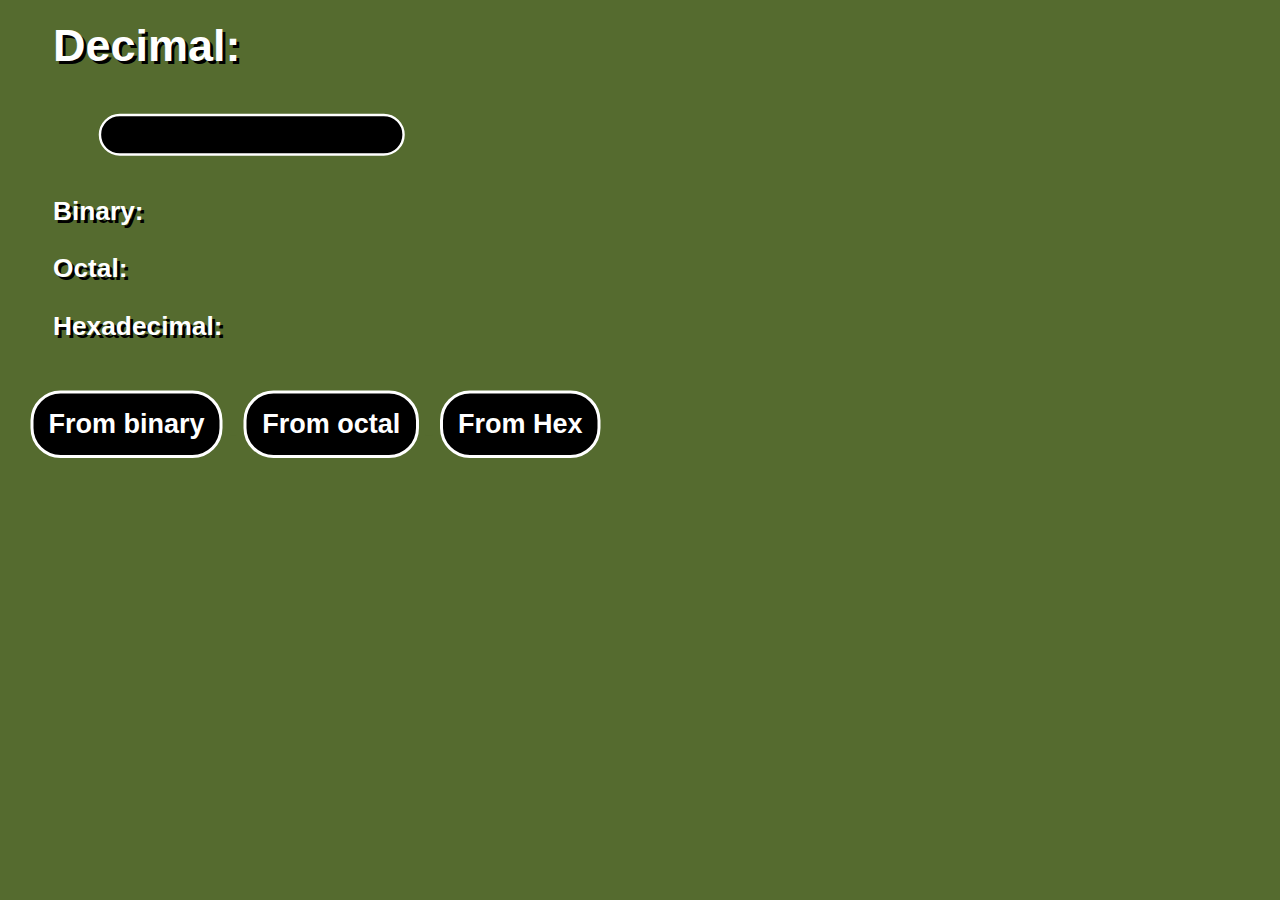
<file: index.html>
<!DOCTYPE html>
<html lang="en">
  <head>
    <meta charset="UTF-8" />
    <meta http-equiv="X-UA-Compatible" content="IE=edge" />
    <meta name="viewport" content="width=device-width, initial-scale=1.0" />
    <link rel="stylesheet" href="StyleSheet.css" />
    <link
      rel="stylesheet"
      media="(min-width:800px)"
      href="StyleSheetLarge.css"
    />
    <title>toBinary</title>
  </head>
  <body>
    <script src="index.js"></script>
    <div class="in">
      <h1>Decimal:</h1>
      <input type="text" id="Decimal" />
    </div>
    <div class="outText">
      <h3 id="binaryOut">Binary:</h3>
    </div>
    <div class="outText">
      <h3 id="octalOut">Octal:</h3>
    </div>
    <div class="outText">
      <h3 id="hexOut">Hexadecimal:</h3>
    </div>
    <div class="buttons">
      <a href="https://andihat.github.io/toBinary/indexB.html">
        <button>From binary</button>
      </a>
      <a href="https://andihat.github.io/toBinary/indexO.html">
        <button>From octal</button>
      </a>
      <a href="https://andihat.github.io/toBinary/indexH.html">
        <button>From Hex</button>
      </a>
    </div>
  </body>
</html>
</file>
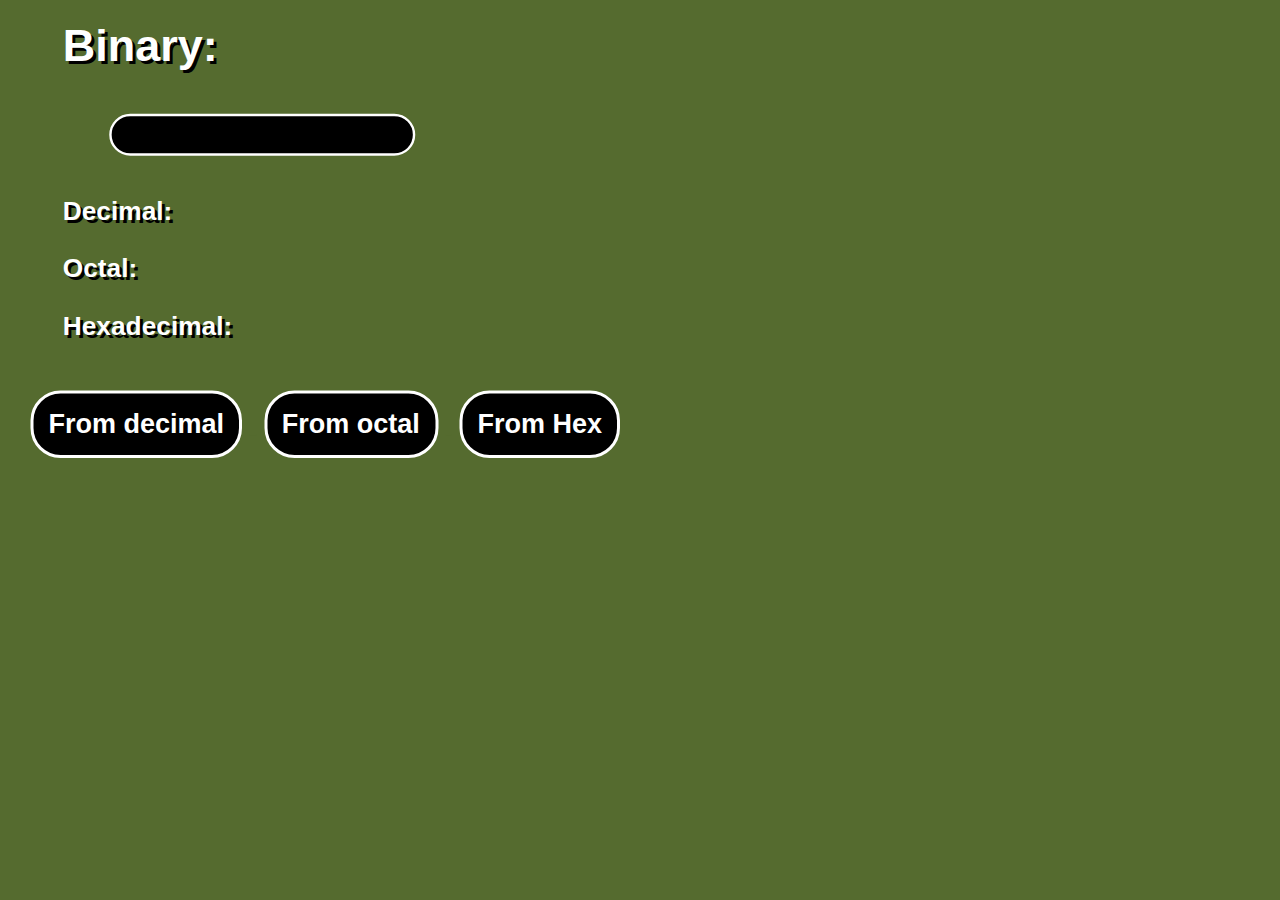
<file: indexB.html>
<!DOCTYPE html>
<html lang="en">
  <head>
    <meta charset="UTF-8" />
    <meta http-equiv="X-UA-Compatible" content="IE=edge" />
    <meta name="viewport" content="width=device-width, initial-scale=1.0" />
    <link rel="stylesheet" href="StyleSheet.css" />
    <link
      rel="stylesheet"
      media="(min-width:800px)"
      href="StyleSheetLarge.css"
    />
    <title>toBinary</title>
  </head>
  <body>
    <script src="indexB.js"></script>
    <div class="in">
      <h1>Binary:</h1>
      <input type="text" id="Binary" />
    </div>
    <div class="outText">
      <h3 id="decimalOut">Decimal:</h3>
    </div>
    <div class="outText">
      <h3 id="octalOut">Octal:</h3>
    </div>
    <div class="outText">
      <h3 id="hexOut">Hexadecimal:</h3>
    </div>
    <div class="buttons">
      <a href="https://andihat.github.io/toBinary/index.html">
        <button>From decimal</button>
      </a>
      <a href="https://andihat.github.io/toBinary/indexO.html">
        <button>From octal</button>
      </a>
      <a href="https://andihat.github.io/toBinary/indexH.html">
        <button>From Hex</button>
      </a>
    </div>
  </body>
</html>
</file>
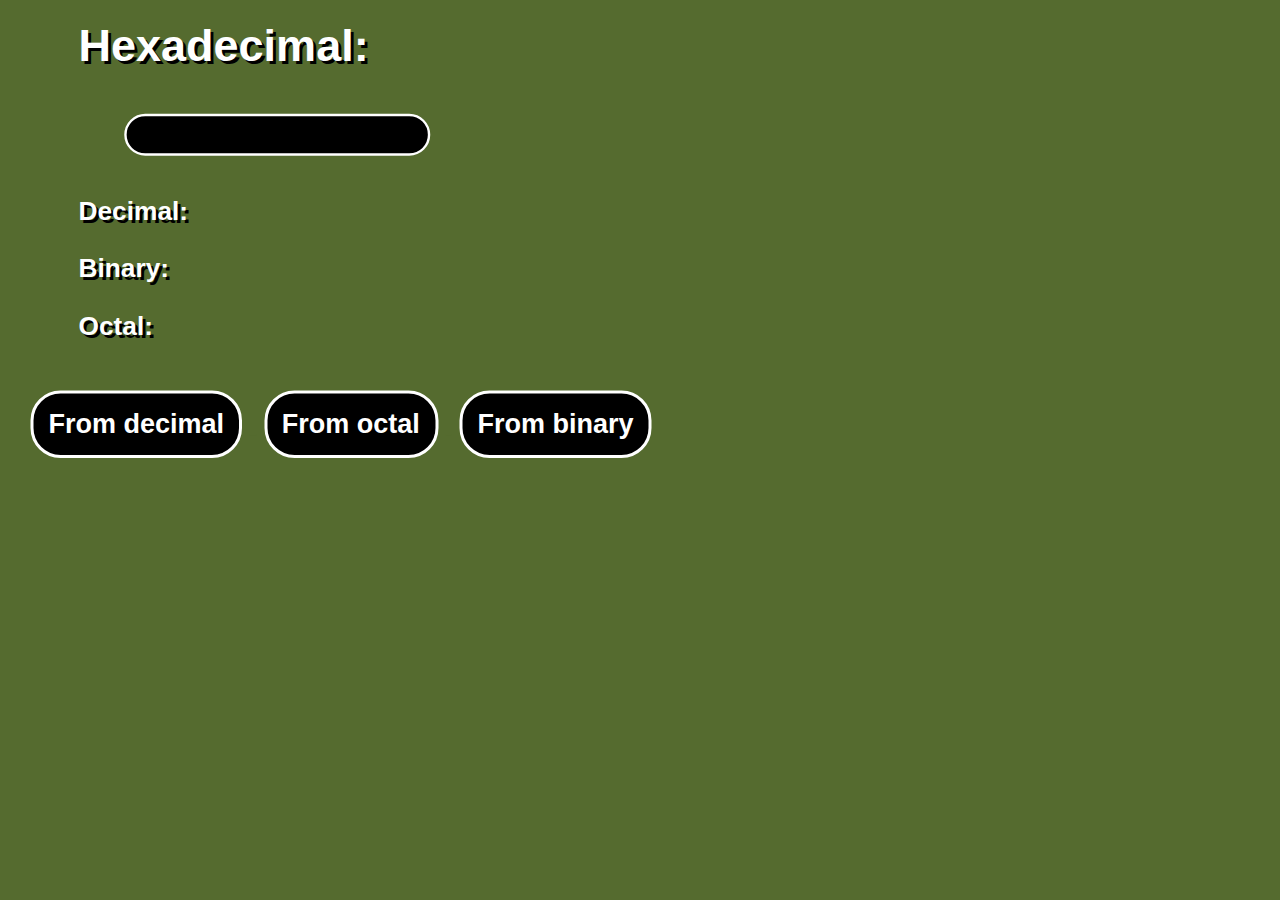
<file: indexH.html>
<!DOCTYPE html>
<html lang="en">
  <head>
    <meta charset="UTF-8" />
    <meta http-equiv="X-UA-Compatible" content="IE=edge" />
    <meta name="viewport" content="width=device-width, initial-scale=1.0" />
    <link rel="stylesheet" href="StyleSheet.css" />
    <link
      rel="stylesheet"
      media="(min-width:1080px)"
      href="StyleSheetLarge.css"
    />
    <title>toBinary</title>
  </head>
  <body>
    <script src="indexH.js"></script>
    <div class="in">
      <h1>Hexadecimal:</h1>
      <input type="text" id="Hex" />
    </div>
    <div class="outText">
      <h3 id="decimalOut">Decimal:</h3>
    </div>
    <div class="outText">
      <h3 id="binaryOut">Binary:</h3>
    </div>
    <div class="outText">
      <h3 id="octalOut">Octal:</h3>
    </div>
    <div class="buttons">
      <a href="https://andihat.github.io/toBinary/index.html">
        <button>From decimal</button>
      </a>
      <a href="https://andihat.github.io/toBinary/indexO.html">
        <button>From octal</button>
      </a>
      <a href="https://andihat.github.io/toBinary/indexB.html">
        <button>From binary</button>
      </a>
    </div>
  </body>
</html>
</file>
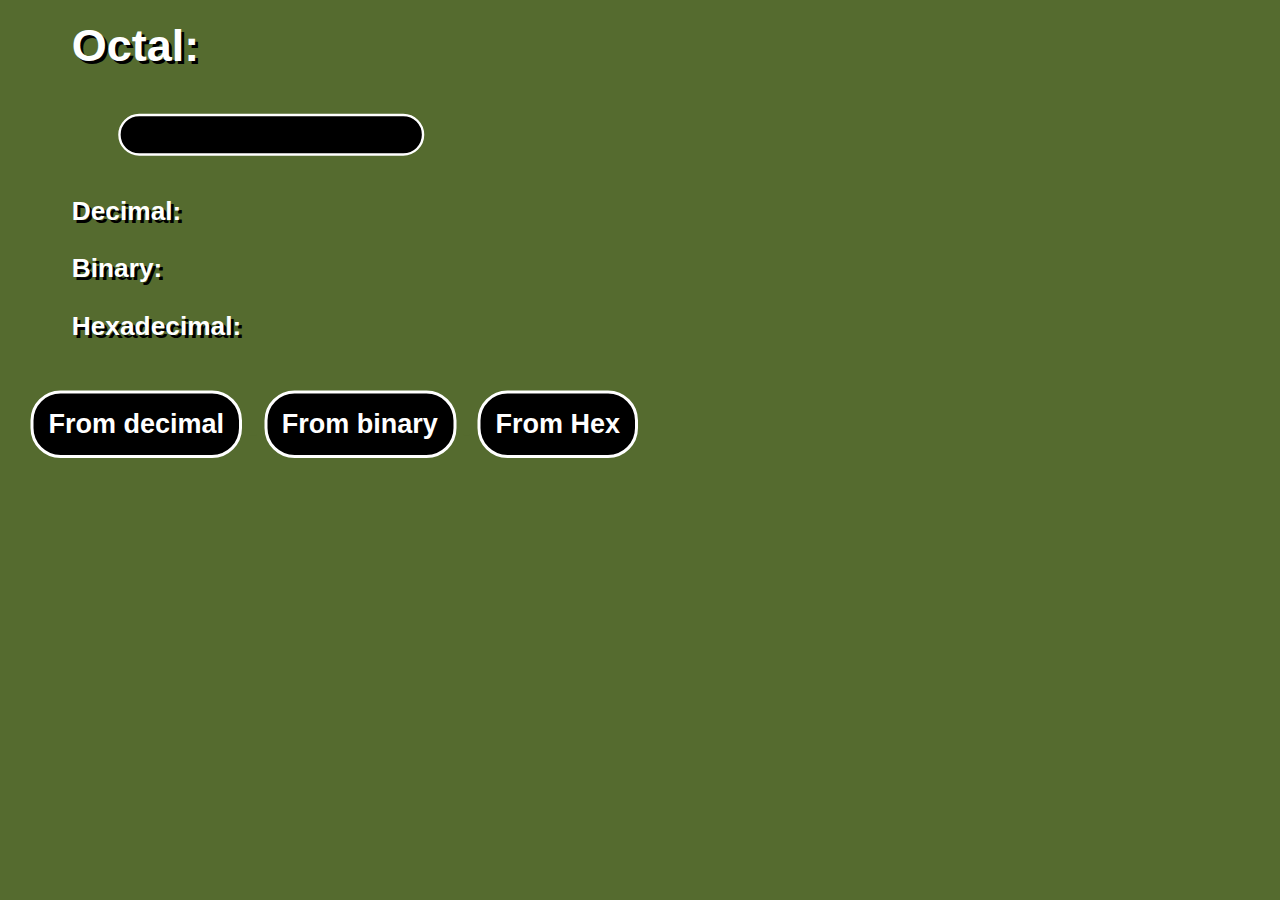
<file: indexO.html>
<!DOCTYPE html>
<html lang="en">
  <head>
    <meta charset="UTF-8" />
    <meta http-equiv="X-UA-Compatible" content="IE=edge" />
    <meta name="viewport" content="width=device-width, initial-scale=1.0" />
    <link rel="stylesheet" href="StyleSheet.css" />
    <link
      rel="stylesheet"
      media="(min-width:1080px)"
      href="StyleSheetLarge.css"
    />
    <title>toBinary</title>
  </head>
  <body>
    <script src="indexO.js"></script>
    <div class="in">
      <h1>Octal:</h1>
      <input type="text" id="Octal" />
    </div>
    <div class="outText">
      <h3 id="decimalOut">Decimal:</h3>
    </div>
    <div class="outText">
      <h3 id="binaryOut">Binary:</h3>
    </div>
    <div class="outText">
      <h3 id="hexOut">Hexadecimal:</h3>
    </div>
    <div class="buttons">
      <a href="https://andihat.github.io/toBinary/index.html">
        <button>From decimal</button>
      </a>
      <a href="https://andihat.github.io/toBinary/indexB.html">
        <button>From binary</button>
      </a>
      <a href="https://andihat.github.io/toBinary/indexH.html">
        <button>From Hex</button>
      </a>
    </div>
  </body>
</html>
</file>
<file: StyleSheet.css>
body {
    background-color: darkolivegreen;
    font-family: Arial, Helvetica, sans-serif;
}

@keyframes inputScale {
    from{scale: 100%;}
    to{scale: 110%;}
}

@keyframes scale {
    from{scale: 100%;}
    to{scale: 150%;}
}

.in {
    margin:auto;
    text-align: left;
    width: auto;
    max-width: 350px;

    color: white;
    text-shadow: 2px 2px black;
    font-size: 15px;
    
}

input {
    background-color: black;

    border: 2px white;
    border-style:solid;
    border-radius: 20px;

    padding: 5px;
    margin: 5px;

    color: white;
    font-weight: bold;
    font-size: large;

    scale: 0.8;
}

input:focus{

    animation-name: inputScale;
    animation-duration: 0.5s;
    scale: 110%;
    

}

.outText {
    margin:auto;
    text-align: left;
    width: auto;
    max-width: 350px;

    color: white;
    text-shadow: 2px 2px black;
    font-size: 15px;
    
}

.buttons {

    padding: 10px;
    margin: auto;
    align-items: center;
    text-align: center;
    
}

button {

    background-color: black;

    border: 2px white;
    border-style:solid;
    border-radius: 20px;

    padding: 10px;
    margin: 5px;

    color: beige;
    font-weight: bold;
    font-size: large;
    

}

button:active{
    background-color: olive;
}

button:hover {
    animation-name: scale;
    animation-duration: 0.5s;
    scale: 150%;
}

a {
    color: darkolivegreen;
}
</file>
<file: StyleSheetLarge.css>
body {
    background-color: darkolivegreen;
    font-family: Arial, Helvetica, sans-serif;

    transform: scale(1.5);
    transform-origin: 0 0;
    overflow-x: hidden;
    width: fit-content;

}

.in {
    
    margin:auto;
    text-align: left;
    width: auto;
    max-width: 350px;
    
    color: white;
    text-shadow: 2px 2px black;
    font-size: 15px;
    
}

.outText {
    
    margin:auto;
    text-align: left;
    width: auto;
    max-width: 350px;

    color: white;
    text-shadow: 2px 2px black;
    font-size: 15px;

    
    
}

.buttons {

    padding: 10px;
    margin: auto;
    align-items: center;
    text-align: center;
    
}

input {
    background-color: black;

    border: 2px white;
    border-style:solid;
    border-radius: 20px;

    padding: 5px;
    margin: 5px;

    color: white;
    font-weight: bold;
    font-size: large;

    scale: 0.8;
}

input:focus{

    animation-name: inputScale;
    animation-duration: 0.5s;
    scale: 110%;
    

}

button {

    background-color: black;

    border: 2px white;
    border-style:solid;
    border-radius: 20px;

    padding: 10px;
    margin: 5px;

    color: white;
    font-weight: bold;
    font-size: large;
    

}

@keyframes inputScale {
    from{scale: 100%;}
    to{scale: 110%;}
}

@keyframes scale {
    from{scale: 100%;}
    to{scale: 150%;}
}

button:active{
    background-color: olive;
    
}

button:hover {
    animation-name: scale;
    animation-duration: 0.5s;
    scale: 150%;
}

a {
    color: darkolivegreen;
}
</file>
